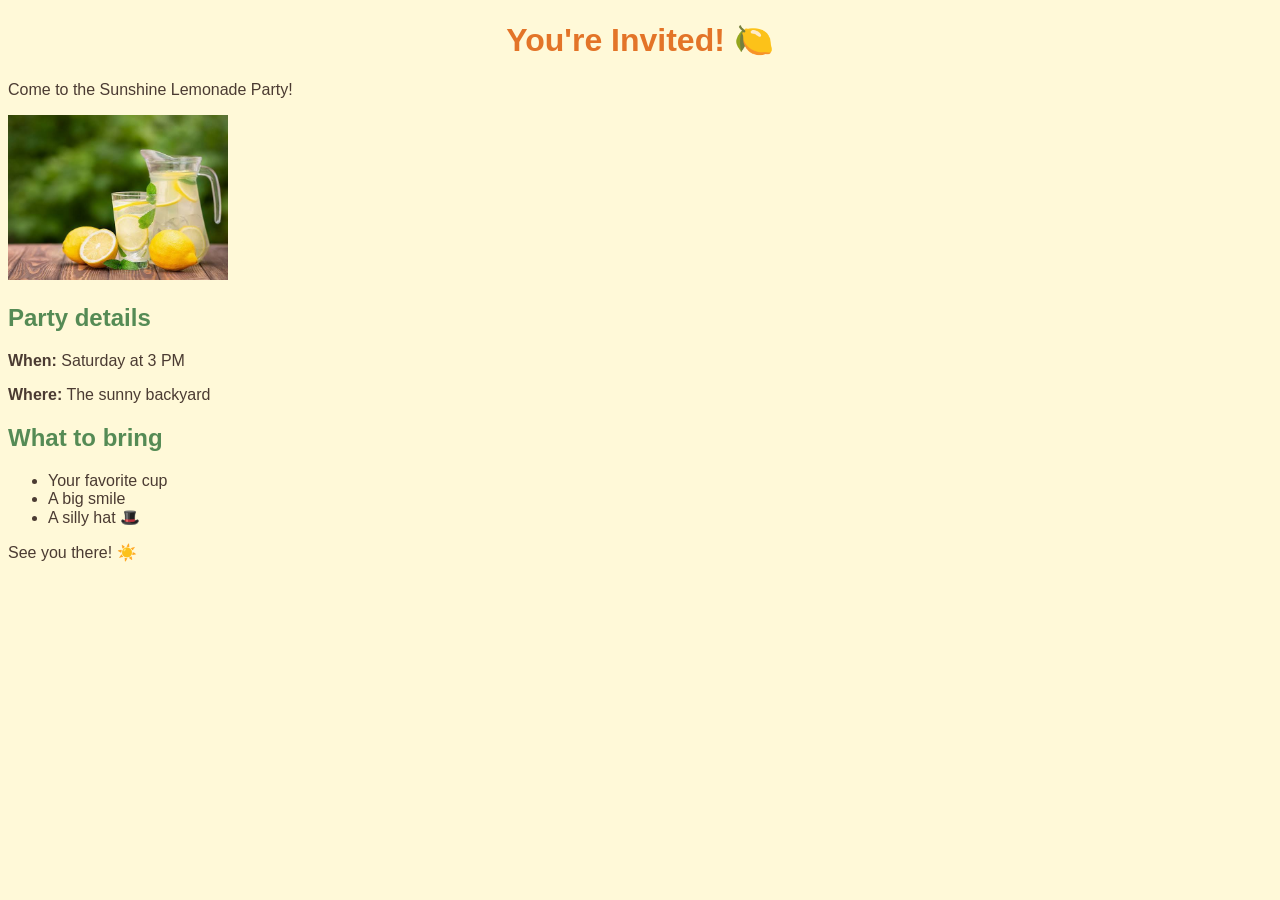
<file: itc/03-sunshine-lemonade-party/index.html>
<!doctype html>
<html lang="en">
  <head>
    <meta charset="UTF-8" />
    <meta name="viewport" content="width=device-width, initial-scale=1.0" />
    <title>Sunshine Lemonade Party</title>
    <link rel="stylesheet" href="style.css" />
  </head>
  <body>
    <h1>You're Invited! 🍋</h1>
    <p>Come to the Sunshine Lemonade Party!</p>
    <img
      src="images.jpg"
      alt="Cute lemonade illustration"
      width="220"
    />

    <h2>Party details</h2>
    <p><strong>When:</strong> Saturday at 3 PM</p>
    <p><strong>Where:</strong> The sunny backyard</p>

    <h2>What to bring</h2>
    <ul>
      <li>Your favorite cup</li>
      <li>A big smile</li>
      <li>A silly hat 🎩</li>
    </ul>

    <p>See you there! ☀️</p>
  </body>
</html>
</file>
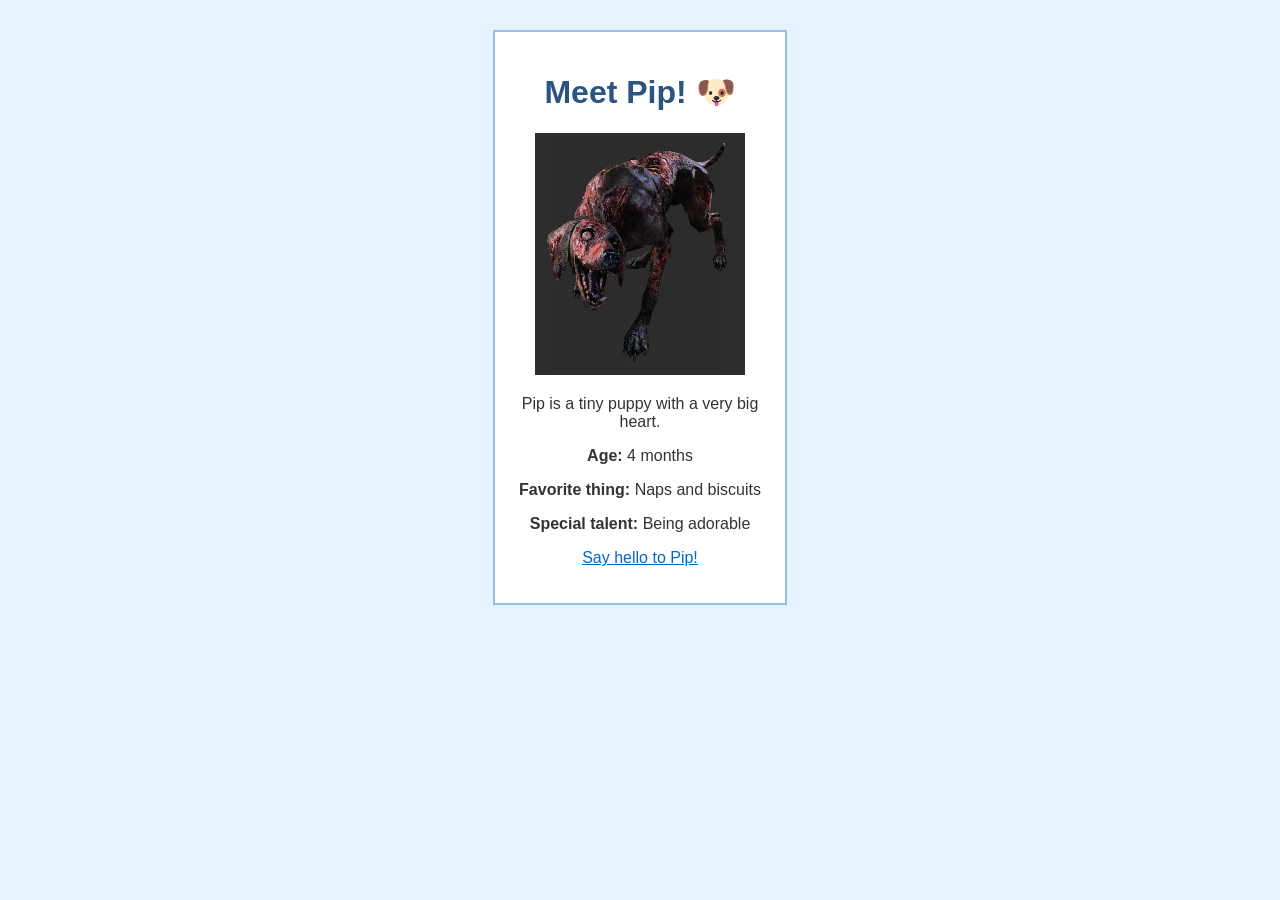
<file: itc/04-adopt-pip-card/index.html>
<!doctype html>
<html lang="en">
  <head>
    <meta charset="UTF-8" />
    <meta name="viewport" content="width=device-width, initial-scale=1.0" />
    <title>Adopt Pip</title>
    <link rel="stylesheet" href="style.css" />
  </head>
  <body>
    <div class="card">
      <h1>Meet Pip! 🐶</h1>
      <img src="images.jpg" alt="Pip the happy puppy" width="210" />
      <p>Pip is a tiny puppy with a very big heart.</p>
      <p><strong>Age:</strong> 4 months</p>
      <p><strong>Favorite thing:</strong> Naps and biscuits</p>
      <p><strong>Special talent:</strong> Being adorable</p>
      <p><a href="mailto:hello@example.com">Say hello to Pip!</a></p>
    </div>
  </body>
</html>
</file>
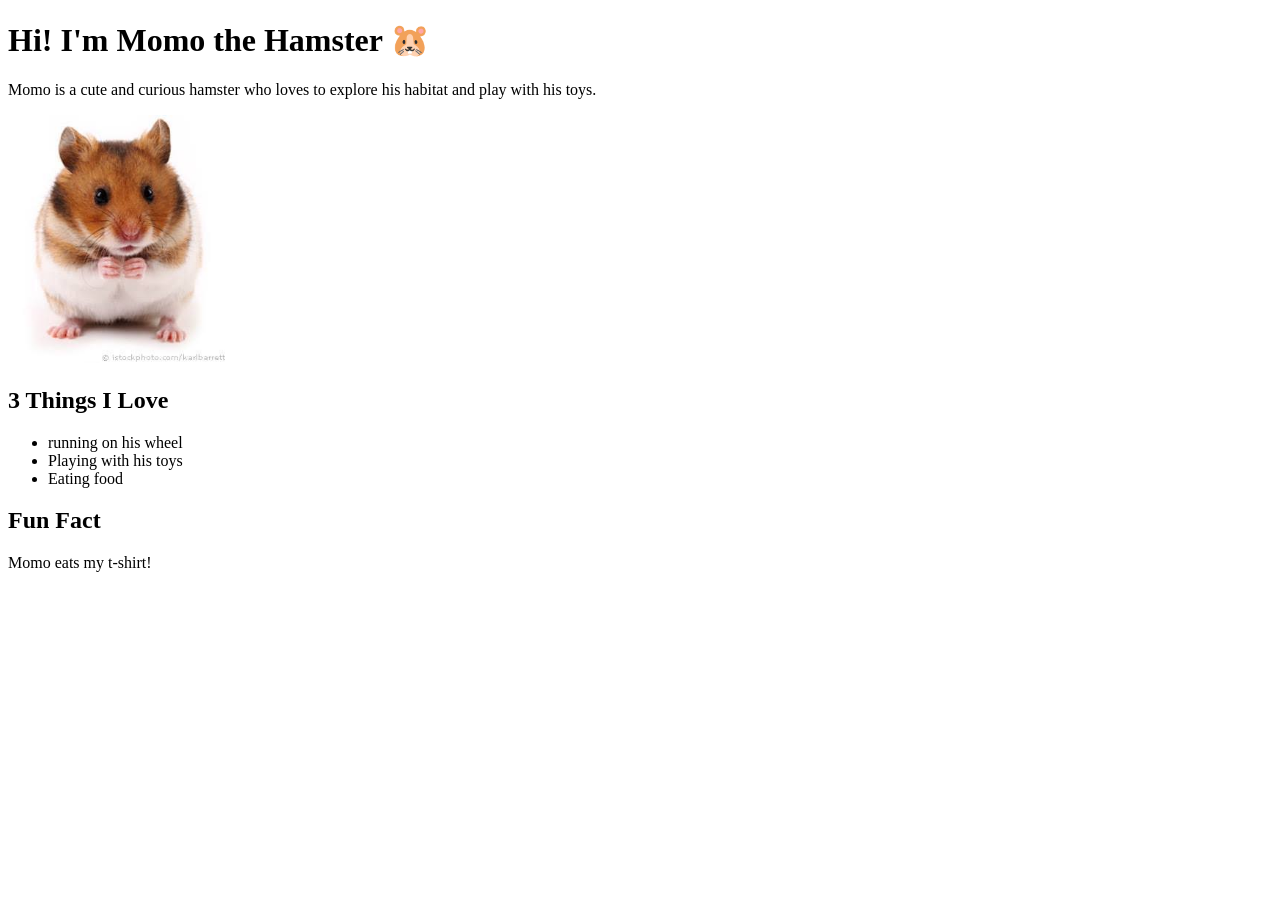
<file: itc/momo/index.html>
<!doctype html>
<html lang="en">
  <head>
    <meta charset="UTF-8" />
    <meta name="viewport" content="width=device-width, initial-scale=1.0" />
    <title>Meet Momo</title>
  </head>
  <body>
    <h1>Hi! I'm Momo the Hamster 🐹</h1>

    <!-- STEP 1: Add a paragraph introducing Momo. -->
    <p>Momo is a cute and curious hamster who loves to explore his habitat and play with his toys.</p>

    <!-- STEP 2: Show the image assets/momo.svg using an img tag. -->
    <img src="momo.jfif" alt="Momo the Hamster" width="220">

    <!-- STEP 3: Add a level-2 heading: 3 things I love. -->
    <h2>3 Things I Love</h2>

    <!-- STEP 4: Add an unordered list with 3 things Momo loves. -->
    <ul>
      <li>running on his wheel</li>
      <li>Playing with his toys</li>
      <li>Eating food</li>
    </ul>

    <!-- STEP 5: Add a second heading and a fun fact in a paragraph. -->
    <h2>Fun Fact</h2>
    <p>Momo eats my t-shirt!</p>

    <!-- BONUS: Make a few words bold with strong, or italic with em. -->
  </body>
</html>
</file>
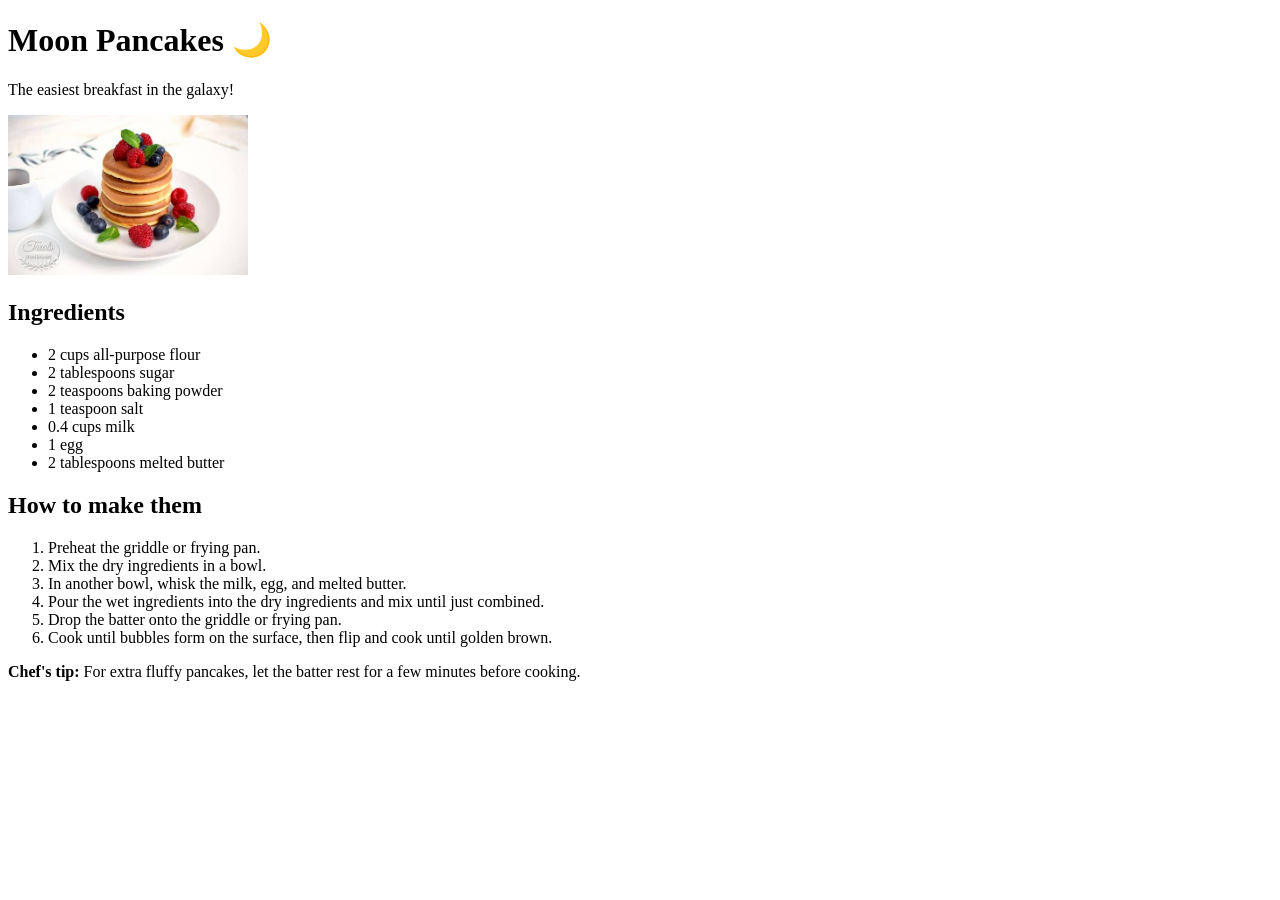
<file: itc/momo2/index.html>
<!doctype html>
<html lang="en">
  <head>
    <meta charset="UTF-8" />
    <meta name="viewport" content="width=device-width, initial-scale=1.0" />
    <title>Moon Pancakes</title>
  </head>
  <body>
    <h1>Moon Pancakes 🌙</h1>
    <p>The easiest breakfast in the galaxy!</p>
  

    <!-- STEP 1: Add the provided image assets/pancakes.svg. -->
     <img src="pancakes.jfif" alt="Pancakes" width="240">

    <!-- STEP 2: Add a heading called Ingredients. -->
    <h2>Ingredients</h2>

    <!-- STEP 3: Add an unordered list of ingredients. -->
    <ul>
  <li>2 cups all-purpose flour</li>
  <li>2 tablespoons sugar</li>
 <li>2 teaspoons baking powder</li>
  <li>1 teaspoon salt</li>
      <li>0.4 cups milk</li>
<li>1 egg</li>
   <li>2 tablespoons melted butter</li>
    </ul>

    <!-- STEP 4: Add a heading called How to make them. -->
    <h2>How to make them</h2>

    <!-- STEP 5: Add an ordered (numbered) list of the steps. -->
    <ol>
    <li>Preheat the griddle or frying pan.</li>
    <li>Mix the dry ingredients in a bowl.</li>
    <li>In another bowl, whisk the milk, egg, and melted butter.</li>
    <li>Pour the wet ingredients into the dry ingredients and mix until just combined.</li>
  <li>Drop the batter onto the griddle or frying pan.</li>
   <li>Cook until bubbles form on the surface, then flip and cook until golden brown.</li>
    </ol>

    <!-- STEP 6: Add a Chef's tip paragraph. -->
    <p><strong>Chef's tip:</strong> For extra fluffy pancakes, let the batter rest for a few minutes before cooking.</p>
  </body>
</html>
</file>
<file: itc/03-sunshine-lemonade-party/style.css>
/* Challenge 03: change the colors! */
body {
  font-family: Arial, sans-serif;
  /* TODO: choose a background-color and a color for the text */
  background-color: #fff9d8; /* light yellow */
  color: #4b3b32; /* orange-red */
}

/* TODO: write an h1 rule with color and text-align */
h1 {
  color: #e37428; /* orange-red */
  text-align: center;
}

/* TODO: write an h2 rule with color */
h2 {
  color: #558b55; /* orange-red */
}
</file>
<file: itc/04-adopt-pip-card/style.css>
/* Challenge 04: style your first card. */
body {
  font-family: Arial, sans-serif;
  /* TODO: background-color, color, text-align */
  font-family: Arial, sans-serif;
  background-color: #e6f2ff;
  color: #333333;           
  text-align: center; 
}

/* TODO: make a .card rule using background-color, width, padding, margin and border */
.card {
  background-color: white;  
  width: 250px;            
  padding: 20px;          
  margin: 30px auto;       
  border: 2px solid #94bde8;
}

/* TODO: choose a color for h1 */
h1 {
  color: #2b547e;
}

/* TODO: choose a color for the link (a) */


a {
  color: #0066cc;
}
</file>
